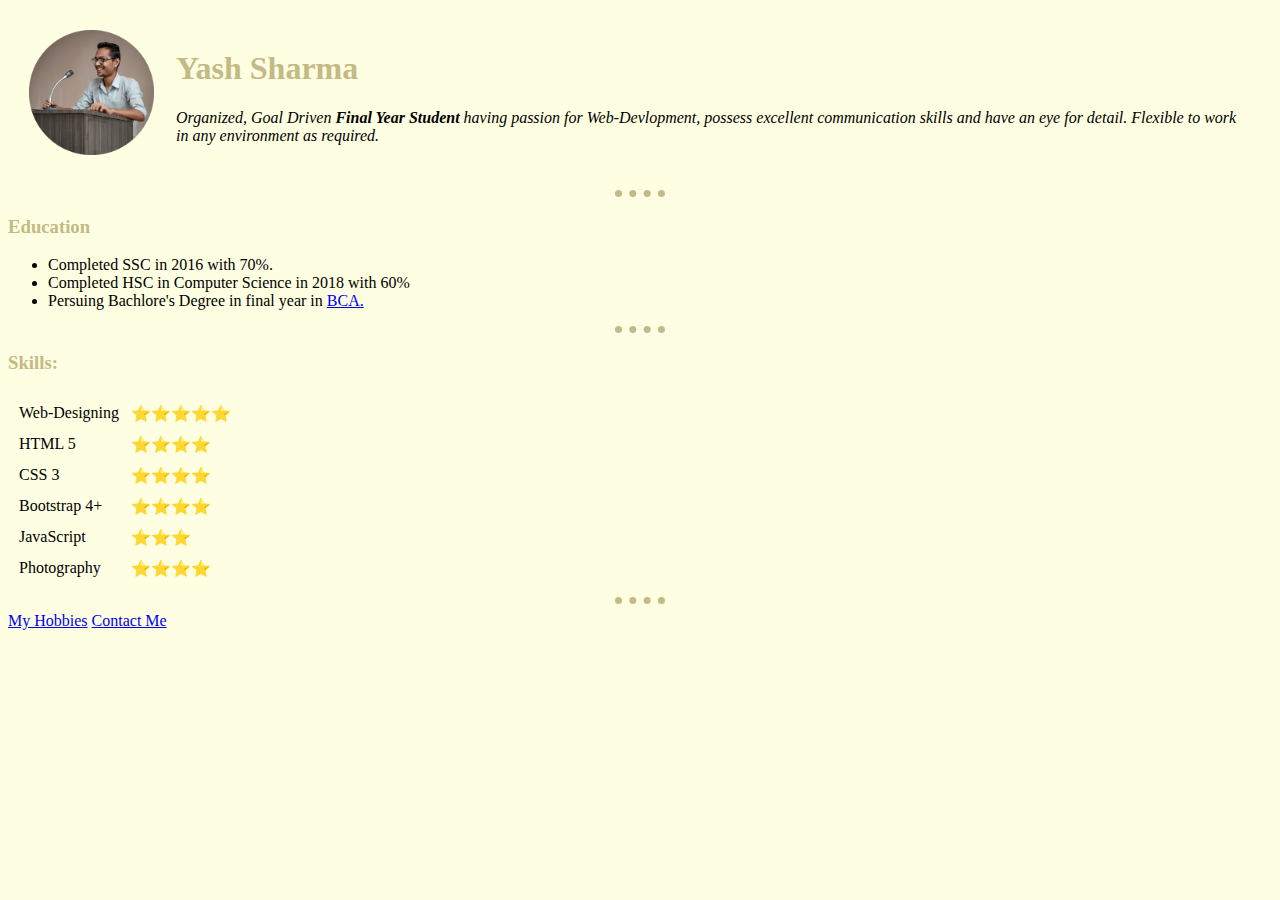
<file: index.html>
<!DOCTYPE html>
<html lang="en" dir="ltr">
  <head>
    <meta charset="utf-8">
    <title>Yash's Personal Website</title>
    <link rel="stylesheet" href="css/styles.css">
  </head>
  <body>
    <table cellspacing="20">
      <tr>
        <td><img src="images/YS.png" alt="Yash's Profile Picture" height="125px" width="125px"></td>
        <td><h1>Yash Sharma</h1>
        <p><em>Organized, Goal Driven <strong>Final Year Student</strong> having passion for Web-Devlopment, possess excellent
    communication skills and have an eye for detail. Flexible to work in any environment as required.</em></p></td>
      </tr>
    </table>
    <hr>
    <h3>Education</h3>
    <ul>
      <li>Completed SSC in 2016 with 70%.</li>
      <li>Completed HSC in Computer Science in 2018 with 60% </li>
      <li>Persuing Bachlore's Degree in final year in <a href="https://www.google.com/search?q=bca&rlz=1C1GEWG_enIN960IN963&oq=bca&aqs=chrome..69i57j0i271l3.3526j0j7&sourceid=chrome&ie=UTF-8">BCA.</a></li>
    </ul>
    <hr>
    <h3>Skills:</h3>
    <table cellspacing="10">
      <tr>
        <td>Web-Designing</td>
        <td>⭐⭐⭐⭐⭐</td>
      </tr>
      <tr>
        <td>HTML 5</td>
        <td>⭐⭐⭐⭐</td>
      </tr>
      <tr>
        <td>CSS 3</td>
        <td>⭐⭐⭐⭐</td>
      </tr>
      <tr>
        <td>Bootstrap 4+</td>
        <td>⭐⭐⭐⭐</td>
      </tr>
      <tr>
        <td>JavaScript</td>
        <td>⭐⭐⭐</td>
      </tr>
     <tr>
       <td>Photography</td>
       <td>⭐⭐⭐⭐</td>
     </tr>
    </table>
    <hr>
  <a href="hobbies.html">My Hobbies</a>
  <a href="contact.html">Contact Me</a>
  </body>
</html>
</file>
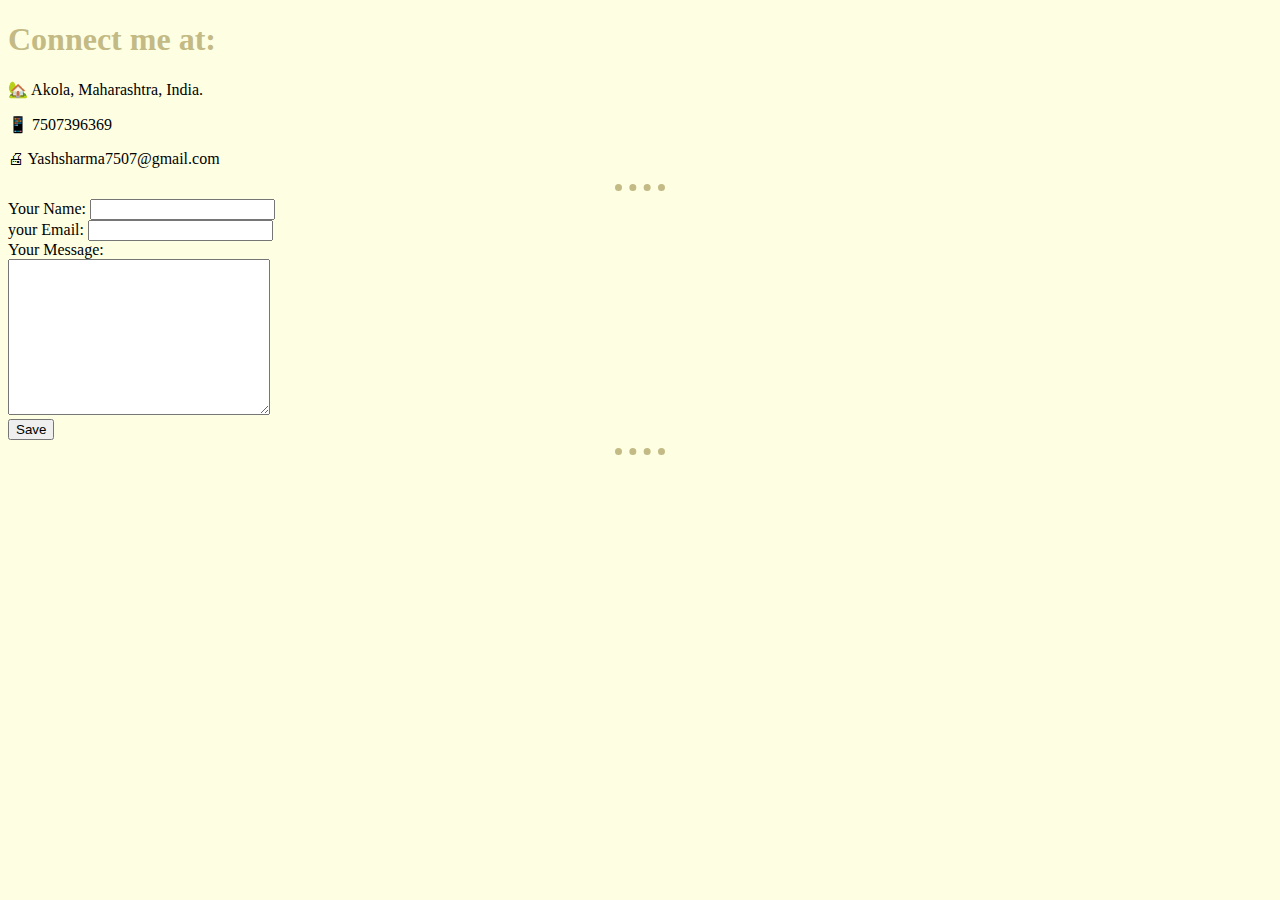
<file: contact.html>
<!DOCTYPE html>
<html lang="en" dir="ltr">
  <head>
    <meta charset="utf-8">
    <title>Contact Me</title>
    <link rel="stylesheet" href="css/styles.css">
  </head>
  <body>
    <h1>Connect me at:</h1>
    <p>🏡 Akola, Maharashtra, India.</p>
    <p>📱 7507396369</p>
    <p>🖨 Yashsharma7507@gmail.com</p>
    <hr>
  <form action="mailto:yashsharma7507@gmail.com" method="post" enctype="text/plain">
    <label>Your Name:</label>
    <input type="text" name="" value=""><br>
    <label>your Email:</label>
    <input type="Email" name="" value=""><br>
    <label>Your Message:</label><br>
    <textarea name="Your Message" rows="10" cols="30"></textarea><br>
    <input type="submit" name="" value="Save">
  </form>
   <hr>
  </body>
</html>
</file>
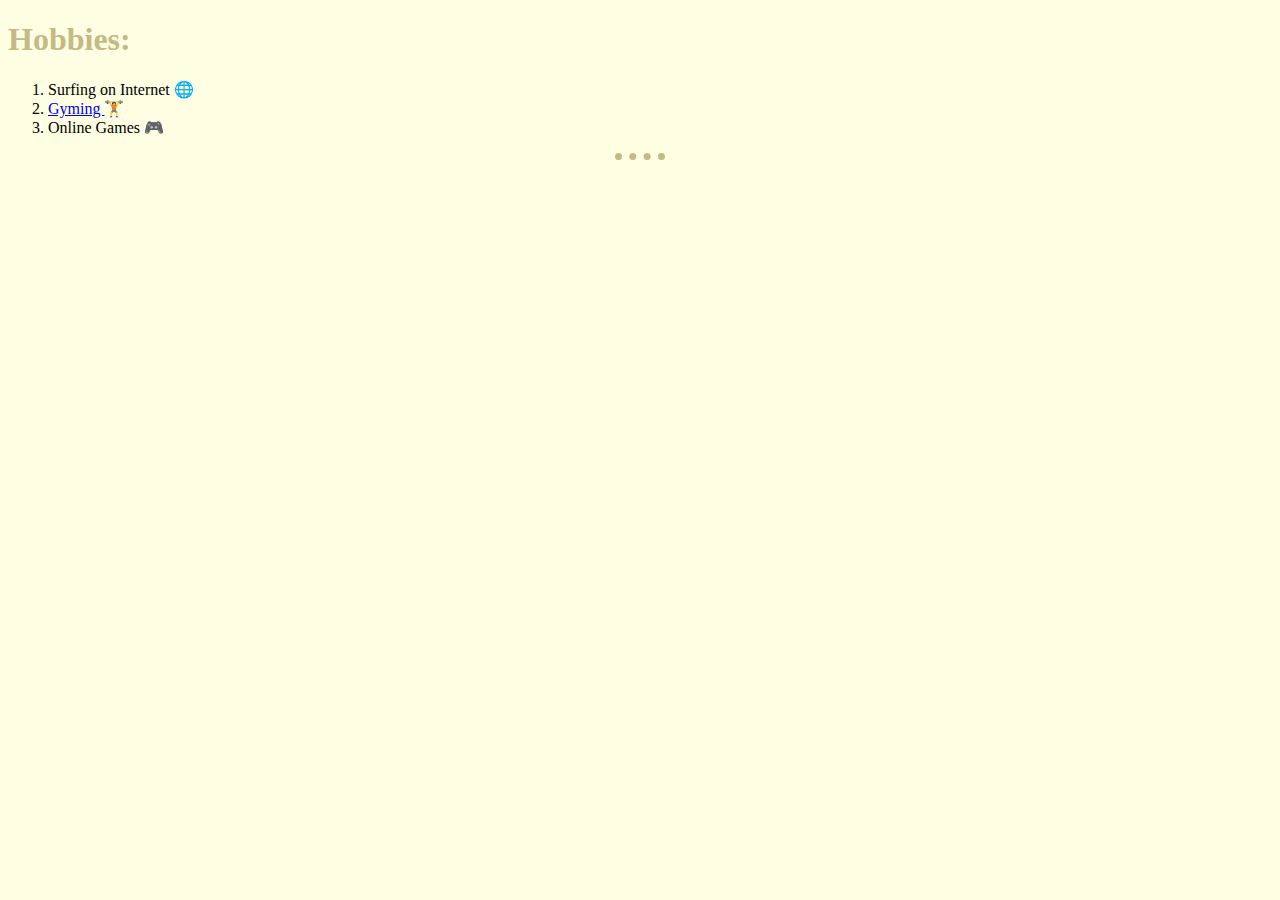
<file: hobbies.html>
<!DOCTYPE html>
<html lang="en" dir="ltr">
  <head>
    <meta charset="utf-8">
    <title>My Hobbies</title>
    <link rel="stylesheet" href="css/styles.css">
  </head>
  <body>
    <h1>Hobbies:</h1>
    <ol>
      <li>Surfing on Internet 🌐</li>
      <li><a href="https://www.google.com/search?q=gyming&rlz=1C1GEWG_enIN960IN963&sxsrf=AOaemvIg2Zn6W2zweyExI3M58p9h3tr7AA%3A1630561969919&ei=sWYwYeC7N7eF4-EP6o694AY&oq=gyming&gs_lcp=[base64]&sclient=gws-wiz&ved=0ahUKEwig2IDYzN_yAhW3wjgGHWpHD2wQ4dUDCA8&uact=5">Gyming ‍</a>🏋️</li>
      <li>Online Games 🎮</li>
    </ol>
    <hr>

  </body>
</html>
</file>
<file: css/styles.css>
body{
 background-color: #FEFFE2;
}

h1{
 color: #C3BA85;
}

h3{
 color: #C3BA85;
}

hr{
border-style: none;
border-top: dotted;
border-color: #C3BA85;
border-width: 7px;
width: 4%;
}
</file>
